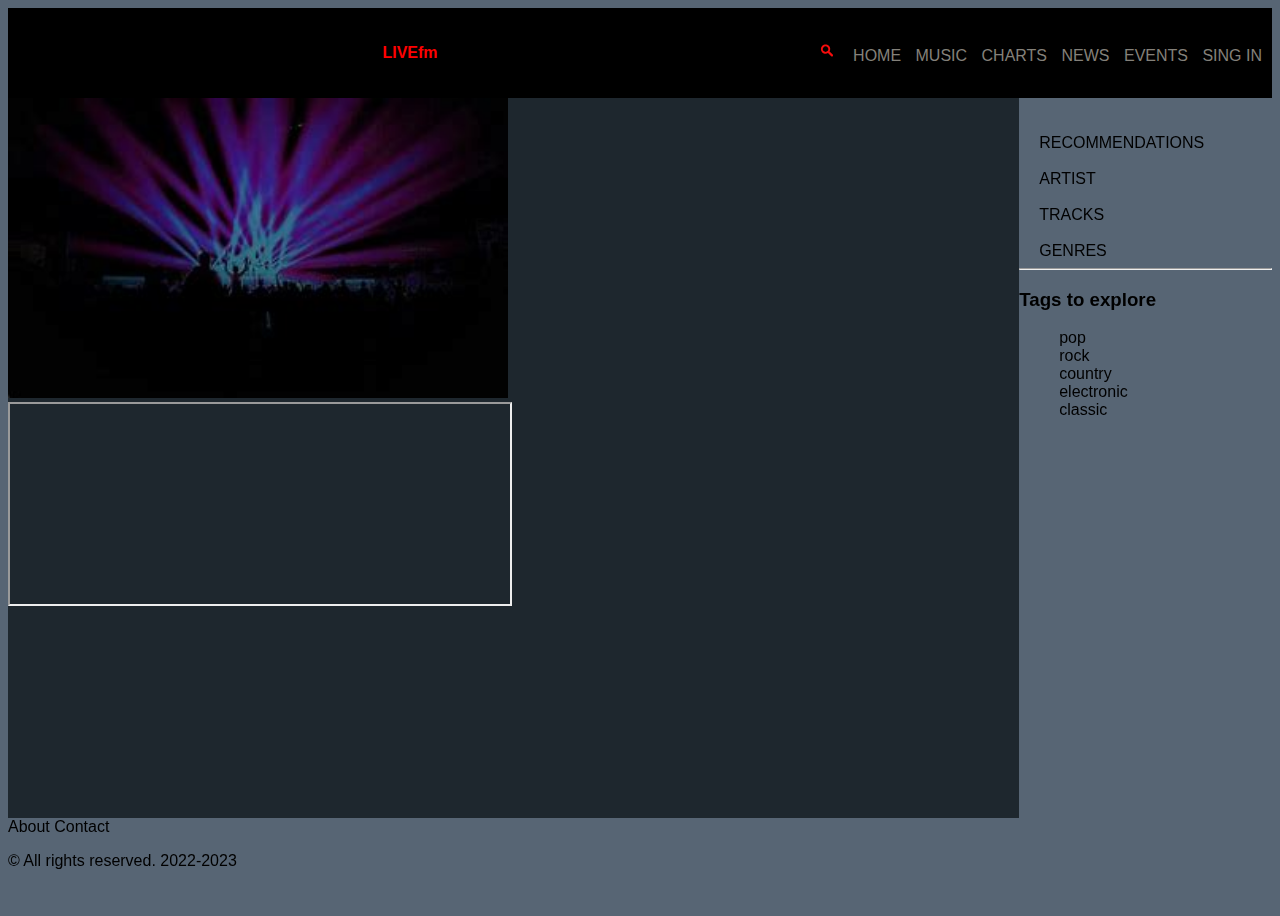
<file: index.html>
<!DOCTYPE html>
<html lang="en">
<head>
    <meta charset="UTF-8">
    <meta http-equiv="X-UA-Compatible" content="IE=edge">
    <meta name="viewport" content="width=device-width, initial-scale=1.0">
    <link rel="shortcut icon" href="assent/img/R.png" type="image/x-icon">
    <link rel="stylesheet" href="assent/style.css">
    <link rel="shortcut icon" href="assent/" class="favicon">

    <title>mywebsite.com</title>

</head> 
<body>

<div class="container">


    <div class="header">

    
<div class="top-bar"></div>
        <div class="logo">
             <b>LIVEfm</b>
        </div>

        <div class="nav-links">
            <a href=""> <img src="/assent/icons/search-icon-red.svg" height="20px"  alt="search">
            </a>
            <a href="#">HOME</a>
            <a href="#">MUSIC</a>
            <a href="#">CHARTS</a>
            <a href="#">NEWS</a>
            <a href="#">EVENTS</a>
            <a href="/inddex.html" target="_blank">SING IN</a>
            <br>
        
        </div>
    </div>

    <div class="content">
    

        <div class="main">
            <img src="/assent/img/msc.jpg" alt="music" height="300px" width="500px">
        <br>

        <iframe  width="500" height="200"
        src="https://youtu.be/pS2vsRCzeCU" >
    </iframe>


        

        </div>

        <div class="right-side">
            <BR></BR>
        <a href="#">RECOMMENDATIONS</a>
        <BR></BR>
        <a href="#">ARTIST</a>
        <BR></BR>
        <a href="#">TRACKS</a>
        <BR></BR>
        <a href="#">GENRES</a>

        <br>
        <hr>
        <h3> Tags to explore </h3>

            <ul style="list-style-type: none;">

                <li>pop 
                    
                </li>
                <li>rock</li>
                <li>country</li>
                <li>electronic</li>
                <li>classic</li>
            </ul>
    </div>
    </div>

    <div class="footer">
       
        <a href="/aboutindex.html" target="_blank">About </a>
        <a href="#">Contact</a>
        <br>
        <p>&copy; All rights reserved. 2022-2023

        </p>
    </div>
</div>
<span></span>
</body>
</html>
</file>
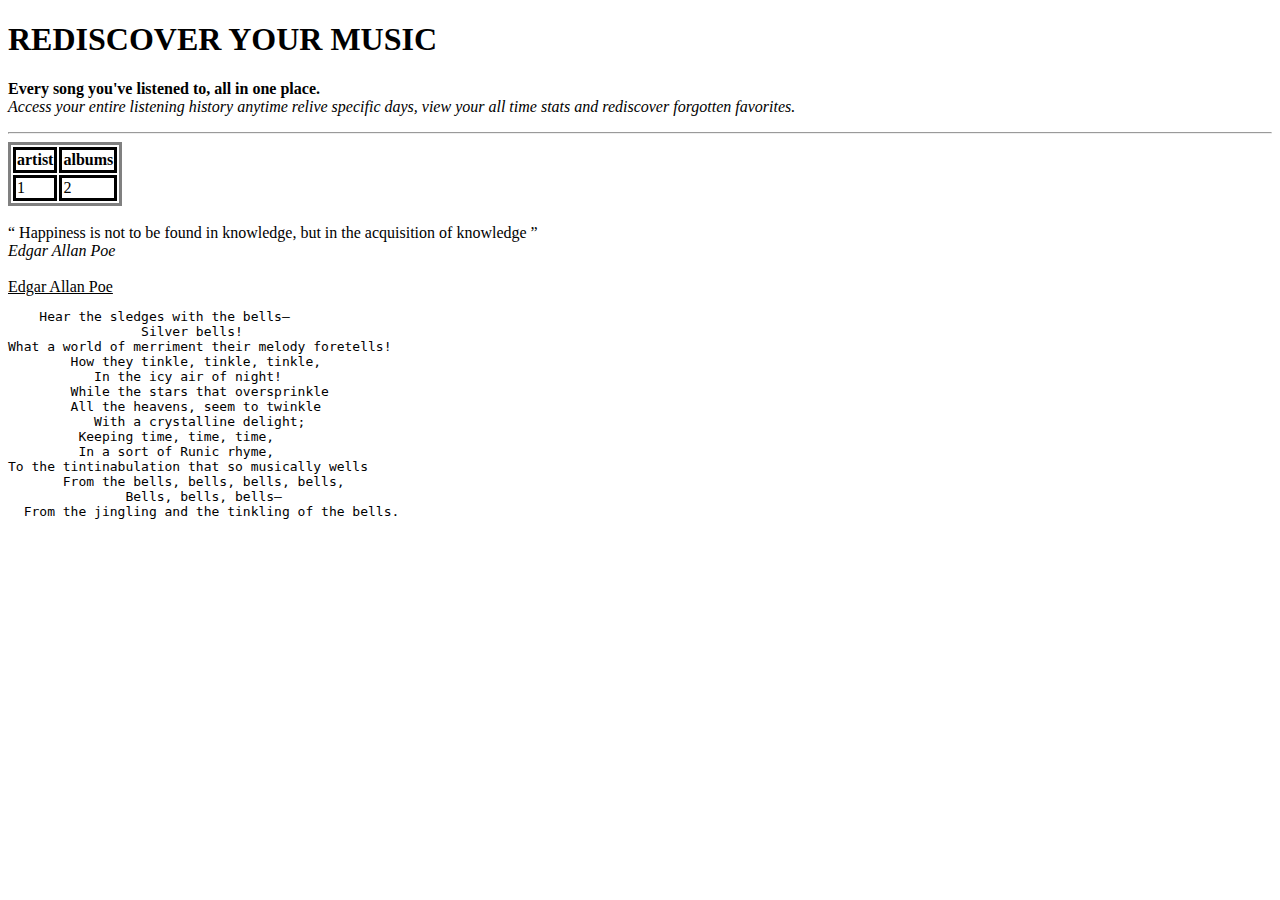
<file: aboutindex.html>
<!DOCTYPE html>
<html lang="en">
<head>
    <meta charset="UTF-8">
    <meta http-equiv="X-UA-Compatible" content="IE=edge">
    <meta name="viewport" content="width=device-width, initial-scale=1.0">
    <title>Document</title>
</head>
<body>
    <h1>REDISCOVER YOUR MUSIC</h1>
<p>
    <b>Every song you've listened to, all in one place.</b>
    <br>
   <i> Access your entire listening history anytime relive specific days, view your all time stats and rediscover forgotten favorites.</i>
</p>
<hr>
<table>
    <tr>
        <th>artist</th>
        <th>albums</th>
    </tr>
    
    <tr><td> 1</td>
    <td>2</td>
</tr>
</table>
<style>
    table,
    th,
    td{
        border-style: solid;
    }
</style>
<br>
<q>
    Happiness is not to be found in knowledge, but in the acquisition of knowledge
</q>
<address> 
    Edgar Allan Poe</address>

    <br>
<ins>
    Edgar Allan Poe</ins>
<pre>
    Hear the sledges with the bells—
                 Silver bells!
What a world of merriment their melody foretells!
        How they tinkle, tinkle, tinkle,
           In the icy air of night!
        While the stars that oversprinkle
        All the heavens, seem to twinkle
           With a crystalline delight;
         Keeping time, time, time,
         In a sort of Runic rhyme,
To the tintinabulation that so musically wells
       From the bells, bells, bells, bells,
               Bells, bells, bells—
  From the jingling and the tinkling of the bells.
</pre>
    
</body>
</html>
</file>
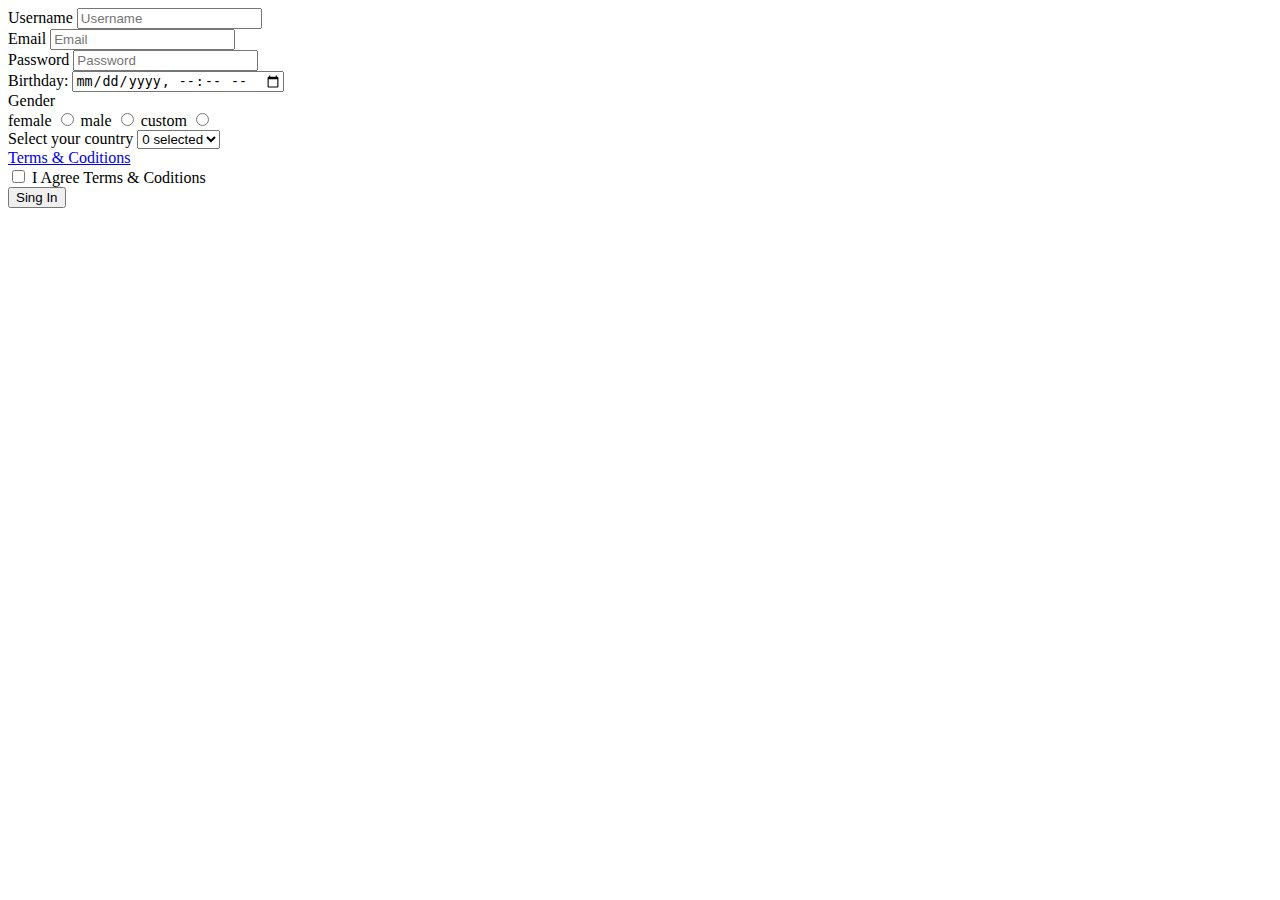
<file: inddex.html>
<!DOCTYPE html>
<html lang="en">
<head>
    <meta charset="UTF-8">
    <meta http-equiv="X-UA-Compatible" content="IE=edge">
    <meta name="viewport" content="width=device-width, initial-scale=1.0">
    <title>Document</title>
</head>
<body>
    <form action="">
        <label for="name">Username</label>
        <input type="Username" placeholder="Username">
        <br>
        <label for="e mail">Email</label>
        <input type="email" placeholder="Email">

        <br>
        <label for="password">Password</label>
        <input type="password" placeholder="Password">
        
        <br>
        <label for="birthdaytime">Birthday:</label>
        <input type="datetime-local" id="birthdaytime" name="birthdaytime">

        <br>
        Gender
        <br>
        <span>female</span>
        <input type="radio" name="gender"> 

        <span>male</span>
        <input type="radio" name="gender">

        <span>custom</span>
        <input type="radio" name="gender">
        <br>
        
        <span>Select your country </span>
       <select name="country" id="country" size="1" multiple>
       <option value="">-</option>
       <option value="">Baku</option>
       <option value="">Gabala</option>
       <option value="">Shusha</option>
       </select>

        <br>
        <a href="#">Terms & Coditions</a>
        <br>
        <input type="checkbox">
        <span>I Agree Terms & Coditions</span>
        <br>
        <input type="submit" value="Sing In">        
    </form>


    <form action="">
       
     
       

    
    </form> 
    <div style="width: 50% height:50%" >
        <iframe width="50%" height="300" frameborder="0" scrolling="no" marginheight="0" marginwidth="0" 
        src="https://maps.google.com/maps?width=100%25&amp;height=600&amp;hl=en&amp;q=1%20Grafton%20Street,%20Dublin,%20Ireland+(My%20Business%20Name)&amp;t=&amp;z=14&amp;ie=UTF8&amp;iwloc=B&amp;output=embed">
        <a href="https://www.gps.ie/wearable-gps/">Kids wearables</a>
    </iframe>
</div>

    
</body>
</html>
</file>
<file: assent/style.css>
*{
    text-decoration: none;
}

body{
    font-family: 'Franklin Gothic Medium', 'Arial Narrow', Arial, sans-serif;
    height: 100vh;
    background-color: #576574;
}

.container{
    background-color: black;
    height: 50px;
}

.header{
    background: black;
    display: flex;
    justify-content: space-between;
    height: 10vh;
    align-items: center;
}

.logo{
    color: red;
    padding: 50px;
}

.nav-links a{
    color: #84817a;
    padding-right: 10px;
   
}

.content{
    display: flex;
    height: 80vh;

}



.main{
    background: #1e272e;
    flex: 1;


}
.table{
    border: ;

}

.right-side a{
    color: black;
    padding: 20px;
    
}
.right-side{
    flex-basis: 20%;
}

.footer a{
color: black;
}
</file>
